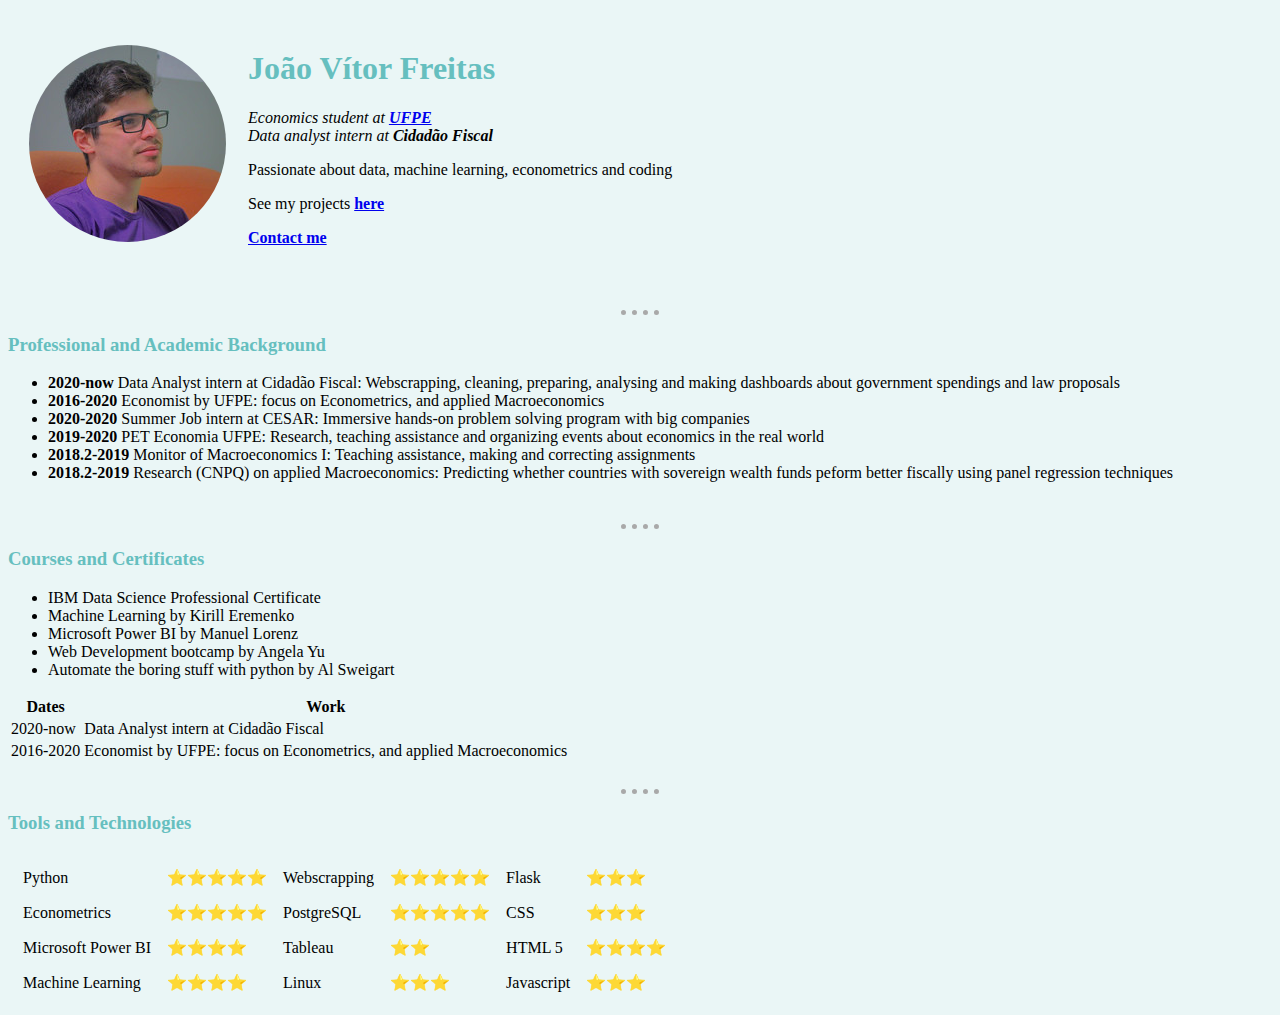
<file: index.html>
<!DOCTYPE html>
<html lang="en" dir="ltr">
  <head>
    <meta charset="utf-8" />
    <title>João's Resumé</title>
    <link rel="stylesheet" href="css/styles.css">


  </head>

  <body>
    <table cellspacing = '20'>
      <tr>
        <td><img src="image.png" alt="profile picture" /></td>
        <td><h1>João Vítor Freitas</h1>
          <p>
            <em
              >Economics student at
              <strong><a href="https://www.ufpe.br/">UFPE</a></strong></em
            >
            <br />
            <em>Data analyst intern at <strong>Cidadão Fiscal</strong></em>
          </p>
      
          <p>Passionate about data, machine learning, econometrics and coding</p>
          <p>See my projects <strong><a href="projects.html">here</a></strong>
          </p>
          <p>
            <strong><a href="contact-me.html">Contact me</a></strong>
          </p></td>
      </tr>
    </table>
      
    <br />
    <hr />
    <h3>Professional and Academic Background</h3>
    <ul>
      <li>
        <strong>2020-now</strong> Data Analyst intern at Cidadão Fiscal:
        Webscrapping, cleaning, preparing, analysing and making dashboards about
        government spendings and law proposals
      </li>
      <li>
        <strong>2016-2020</strong> Economist by UFPE: focus on Econometrics, and
        applied Macroeconomics
      </li>
      <li>
        <strong>2020-2020</strong> Summer Job intern at CESAR: Immersive
        hands-on problem solving program with big companies
      </li>
      <li>
        <strong>2019-2020</strong> PET Economia UFPE: Research, teaching
        assistance and organizing events about economics in the real world
      </li>
      <li>
        <strong>2018.2-2019</strong> Monitor of Macroeconomics I: Teaching
        assistance, making and correcting assignments
      </li>
      <li>
        <strong>2018.2-2019</strong> Research (CNPQ) on applied Macroeconomics:
        Predicting whether countries with sovereign wealth funds peform better
        fiscally using panel regression techniques
      </li>
    </ul>
    <br />
    <hr />
    <h3>Courses and Certificates</h3>
    <ul>
      <li>IBM Data Science Professional Certificate</li>
      <li>Machine Learning by Kirill Eremenko</li>
      <li>Microsoft Power BI by Manuel Lorenz</li>
      <li>Web Development bootcamp by Angela Yu</li>
      <li>Automate the boring stuff with python by Al Sweigart</li>
    </ul>

    <table>
      <thead>
        <tr>
          <th>Dates</th>
          <th>Work</th>
        </tr>
      </thead>
    
        <td>2020-now</td>
        <td>
          Data Analyst intern at Cidadão Fiscal
        </td>
      </tr>

        <tr>
        <td>2016-2020</td>
        <td>
          Economist by UFPE: focus on Econometrics, and applied Macroeconomics
        </td>
      </tr>
      
    </table>
    <br />
      <hr />
    
    <h3>Tools and Technologies</h3>
      <table cellspacing = '14'>
        <tr>
          <td>Python</td>
          <td>⭐⭐⭐⭐⭐</td>
          <td>Webscrapping</td>
          <td>⭐⭐⭐⭐⭐</td>
          <td>Flask</td>
          <td>⭐⭐⭐</td>
        </tr>
        <tr>
          <td>Econometrics</td>
          <td>⭐⭐⭐⭐⭐</td>
          <td>PostgreSQL</td>
          <td>⭐⭐⭐⭐⭐</td>
          <td>CSS</td>
          <td>⭐⭐⭐</td>
      </tr>
        <tr>
          <td>Microsoft Power BI</td>
          <td>⭐⭐⭐⭐</td>
          <td>Tableau</td>
          <td>⭐⭐</td>
          <td>HTML 5</td>
          <td>⭐⭐⭐⭐</td>

        </tr>
        <tr>
          <td>Machine Learning</td>
        <td>⭐⭐⭐⭐</td>
        <td>Linux</td>
          <td>⭐⭐⭐</td>
          <td>Javascript</td>
          <td>⭐⭐⭐</td>
            
        </tr>
        
      
      </table>
    
  </body>
</html>
</file>
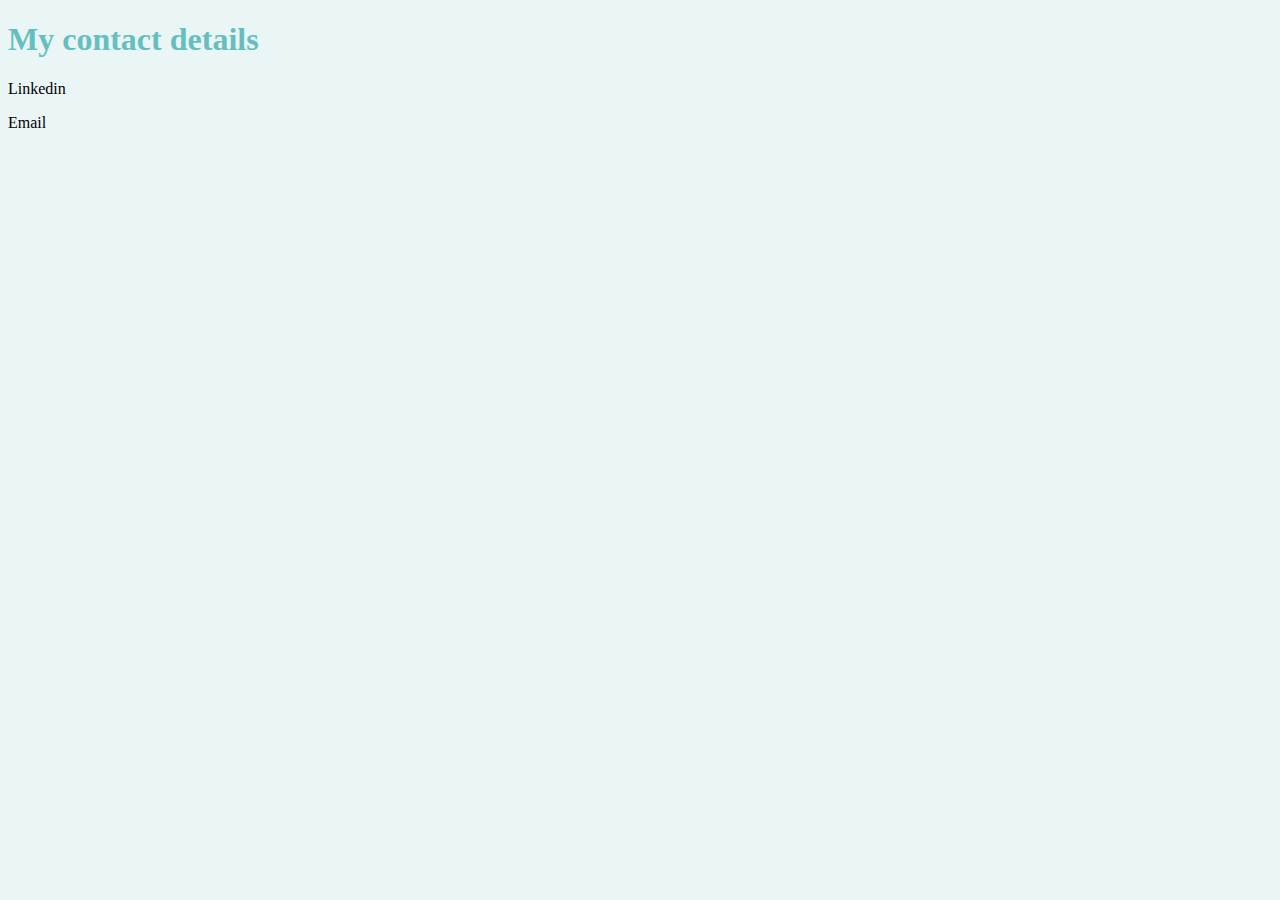
<file: contact-me.html>
<!DOCTYPE html>
<html lang="en" dir="ltr">

<head>
  <meta charset="utf-8">
  <title></title>
  <link rel="stylesheet" href="css/styles.css">
</head>

<body>
  <h1>My contact details</h1>
  <p>Linkedin</p>
  <p>Email</p>
</body>

</html>
</file>
<file: css/styles.css>
body {
    background-color: #EAF6F6;

  }

  hr {
    
    border-style: none;
    border-top-style: dotted;
    border-color: rgb(169, 169, 169);
    border-width: 5px;
    height: 0px;
    width: 3%;
  }

  h3 {
    
    color: #66bfbf;



  }


  h1 {
    color: #66bfbf;


  }
</file>
